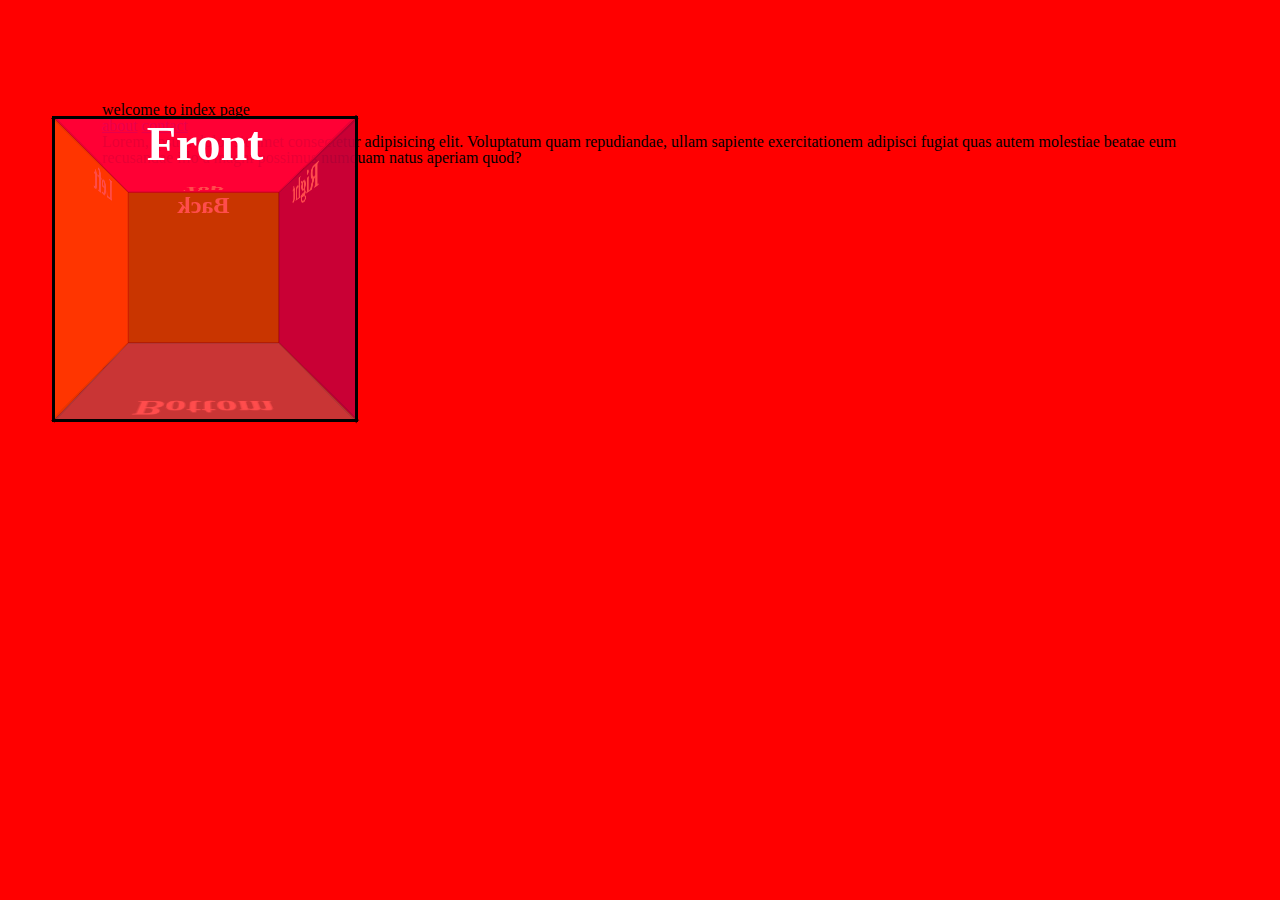
<file: css/index.html>
<!-- <!DOCTYPE html>
<html lang="en" dir="rtl">
<head>
    <meta charset="UTF-8">
    <meta name="viewport" content="width=device-width, initial-scale=1.0">
    <title>css</title>
    <link rel="stylesheet" href="./fonts/vazir.css">
    <link rel="stylesheet" href="./reset.css">
  <link rel="stylesheet" href="./style.css">
</head> -->
<!-- <body> -->
  <!-- <ul>
    <li>
      <a href="#internal">
        internal  link
       <span>hello allaw</span> -->
      <!-- </a> -->
      <!-- <span>hello allaw</span> -->
    <!-- </li>
    <li class="item"><a href="http://example.com">example link</a></li>
     <span>hello allaw</span> -->
    <!-- <li><a href="#insensitive">insensitive internal link</a></li>
    <li><a  href="http://example.org">example org link</a></li>
  </ul> --> 

 <!-- eot - emabedded - opentype
  ttf - truetype
  woff - woff
  woff2 - woff2 -->

  <!-- <header class="header">
    <h2 class="title">وبسایت راکت</h2>
    <p class="paragraph">لورم ایپسوم یا طرح‌نما (به انگلیسی: Lorem ipsum) به متنی آزمایشی و بی‌معنی در صنعت چاپ، صفحه‌آرایی و طراحی گرافیک گفته می‌شود. طراح گرافیک از این متن به عنوان عنصری از ترکیب بندی برای پر کردن صفحه و ارایه اولیه شکل ظاهری و کلی طرح سفارش گرفته شده استفاده می نماید، تا از نظر گرافیکی نشانگر چگونگی نوع و اندازه فونت و ظاهر متن باشد. معمولا طراحان گرافیک برای صفحه‌آرایی، نخست از متن‌های آزمایشی و بی‌معنی استفاده می‌کنند تا صرفا به مشتری یا صاحب کار خود نشان دهند که صفحه طراحی یا صفحه بندی شده بعد از اینکه متن در آن قرار گیرد چگونه به نظر می‌رسد و قلم‌ها و اندازه‌بندی‌ها چگونه در نظر گرفته شده‌است. از آنجایی که طراحان عموما نویسنده متن نیستند و وظیفه رعایت حق تکثیر متون را ندارند و در همان حال کار آنها به نوعی وابسته به متن می‌باشد آنها با استفاده از محتویات ساختگی، صفحه گرافیکی خود را صفحه‌آرایی می‌کنند تا مرحله طراحی و صفحه‌بندی را به پایان برند</p>
  </body> -->

 <!-- <header id="first" class="bold">

 <p class="color-red">Lorem ipsum dolor, sit amet consectetur adipisicing elit. Asperiores similique voluptates eveniet, minus voluptatum hic reprehenderit laborum ratione tenetur quam dicta labore consectetur earum obcaecati tempore atque aperiam eligendi? Dignissimos.</p>
 </header>
 <header class="radical">
    <p class="color-red background-yellow">Lorem ipsum dolor, sit amet consectetur adipisicing elit. Asperiores similique voluptates eveniet, minus voluptatum hic reprehenderit laborum ratione tenetur quam dicta labore consectetur earum obcaecati tempore atque aperiam eligendi? Dignissimos.</p>
    </header>
    <header id="negativ">
        <div class="background-yellow">Lorem ipsum dolor, sit amet consectetur adipisicing elit. Asperiores similique voluptates eveniet, minus voluptatum hic reprehenderit laborum ratione tenetur quam dicta labore consectetur earum obcaecati tempore atque aperiam eligendi? Dignissimos.</div>
        </header>
       <div>
        <p class="color-red">Lorem ipsum dolor sit amet consectetur adipisicing elit. Provident aut dolor est doloribus mollitia quisquam voluptas a eveniet, praesentium quae odio vitae facilis laborum atque hic voluptate vel qui perspiciatis!</p>
       </div>
       <div  id="my-text" class="first">
       <p class="color-red">Lorem ipsum, dolor sit amet consectetur adipisicing elit. Suscipit consequuntur, quaerat numquam, sint culpa omnis vitae nihil soluta accusantium nulla nam placeat maiores adipisci tempore architecto, ex alias. Error, quia.</p>
       </div> -->
  <!-- <body>
    <header>
      <div>Lorem, ipsum dolor sit amet consectetur adipisicing elit.<span> magnam est  Lorem ipsum, dolor sit amet consectetur adipisicing elit</span>. Nihil cumque unde placeat. Temporibus expedita labore impedit repudiandae nemo consectetur, obcaecati voluptates voluptas quod cum facere molestias assumenda ex illo odit.nisi recusandae nam laboriosam quia voluptas reprehenderit! Error aperiam inventore sunt ex tempora laboriosam quod atque voluptates repudiandae?</div>
    </header>
    <section>
      <div>section</div>
    </section>
    <aside>
      <div>aside</div>
    </aside>
    <footer>
      <div>footer</div>
    </footer>
  </body>
       </html> -->

<!DOCTYPE html>
<html lang="en">
<head>
  <meta charset="UTF-8">
  <meta name="viewport" content="width=device-width, initial-scale=1.0">
  <link rel="stylesheet" href="./fonts/vazir.css">
  <link rel="stylesheet" href="./reset.css">
  <link rel="stylesheet" href="./style.css">
  <style>
    /* .corses-list{
      display: grid;
      grid-template-columns: repeat(auto-fit ,20rem );
    }
    .corses-list .card{
      background-color: #333;
      border-radius: 1rem;
      padding: 1rem;
      color: azure;

      position: relative;
    }
  .corses-list .card img {
    width: 100%;
    margin-bottom: 0.5rem;
  
  }

  .corses-list .card .title{
    font-size: 2rem;
    font-weight: bold;
    margin-bottom: 0.5rem;
  }

  .corses-list .card .status{
     background-color: rgba(255,255,255, .2);
     background-color: crimson;
    font-weight: bold;
    padding:0.5rem ;
    border-radius: 1rem;
    position: absolute;
    top:1.5rem ;
    left: 1.5rem;
   
   }
     .container{
      height: 600px;
      background-color:#f39c12 ;
      padding:0.5rem;
       display: grid;
        grid-template-columns:5rem 5rem 5rem 5rem 5rem 5rem; 
        grid-template-columns: repeat(12 , minmax(5rem , 1fr));
       grid-template-columns: repeat(2 , 4rem);
       grid-template-rows: repeat(2 , 4rem); 
       grid-template-rows: 5rem 5rem 5rem 5rem 5rem 5rem;
       gap: 0.5rem;
       justify-content: center;
       align-content: center; 
        grid-auto-flow: column;
       grid-auto-rows: 5rem;
        display: flex;
         height: 100vh;
       flex-wrap: wrap-reverse;
      flex-flow:column;
      justify-content: space-around;
       justify-items: center;
      align-items:center;
      
    }

    
      .item{
        font-size: 1.5rem;
        background-color: aliceblue;
        margin: 0.5rem;
        padding: 2rem;
        font-weight: bold;
        text-align: center; 

         flex-grow: 1;
         flex-basis: 10rem;
        flex-shrink: 2;
       }

      .item-3{
        align-self: end ;
        justify-self: end;
      }
       .navbar{
        grid-column-start:1;
        grid-column-end:7;
         grid-column: 1 / 7;
        grid-column: span 12;
      }  */
    /* .content{ */
         /* grid-column-start: 1
        grid-column-end: 5;
        grid-row-start:2 ;
        grid-row-end:5 ; */
         /* grid-column: 1 / 5;
        grid-row: 2 / 5;  */
        /* grid-area: row-start / column-start / row-end / column-end ; */
        /* grid-area: 2 /1 /5 / 5;
        grid-column: span 8;
        grid-row: span 3;
           } */
      /* .item-3{ */
        /* grid-column-start:5 ;
        grid-column-end:7 ;
        grid-row-start:2 ;
        grid-row-end:5 ; */
        /* grid-column:5 / 7 ;
        grid-row:2 / 5 ; */
          /* grid-area: 2/5/5/7;
          grid-column: span 4;
         grid-row: span 3;
      } */
     
        /* grid-column: 1/3; */
        /* grid-column: span 2; */
         /* grid-area: 5/1/7/4;
      } */
       /* .about{
         grid-column: span 4; */
        /* grid-column: 3/7;
        grid-row: 4; */
         /* background-color: red;
        z-index: 10;
      } */
      /* .item-6{
        grid-column: span 6;
      } */


    /* .mybox{
      background-color: red;
     max-width:40rem;
     min-width:40rem;
     height: 10ram;
      display: flex;
      justify-content:center ;
      align-items: center;
    } */

    /* @media( max-width: 768px) and (orientation :landscape){
      .mybox{
        background-color: yellow;
      }
    } */

    /* @media print , screen {
      .mybox{
        font-size: 6rem;
      }
    } */

    </style>
 

</head>
<body>
  <h1>welcome to index page</h1>
  <header>
    <nav>
      <a href="about.html">about</a>
      <a href="contact.html">contact</a>
    </nav>
    <p>Lorem, ipsum dolor sit amet consectetur adipisicing elit. Voluptatum quam repudiandae, ullam sapiente exercitationem adipisci fugiat quas autem molestiae beatae eum recusandae illo a magni possimus numquam natus aperiam quod?</p>
  </header>
   <!-- <div class="corses-list">
    <div class="card">
      <img src="https://static.roocket.ir/images/cover/2024/3/14/qmLca1lqtoFe1kwJmBGe5lJ9ET17agVL2D8nQGwb.jpg" alt="">
      <h2 class="title">Learning Css</h2>
      <p>Lorem ipsum, dolor sit amet consectetur adipisicing elit. Sed natus fugiat minima quisquam illo velit, ipsa labore quam asperiores inventore, placeat voluptatum quasi sapiente voluptas pariatur nulla maiores aspernatur quas.</p>
       <span class="status">تخفیف %50</span>
    </div>
  </div> -->
    <!-- <div class="container">
    <div class="item navbar">navbar</div>
    <div class="item content">Lorem ipsum dolor sit, amet consectetur adipisicing elit. Officia at in incidunt nulla dignissimos temporibus quos ad ab, voluptatum quidem unde maxime sequi. Repellat, ipsa. Nam cupiditate quia ratione in! Lorem ipsum dolor sit amet consectetur, adipisicing elit. Corrupti modi corporis in ipsam, nostrum dolorum rem asperiores quos sequi beatae vitae nesciunt illo illum accusantium et facere, quis similique impedit!</div>
    <div class="item item-3">sidebar</div>
     <div class="item" style="align-self: stretch;">3</div>
    <div class="item note">note</div>
    <div class="item about">about</div>
    <div class="item item-6">footer</div>
    <div class="item" style="order: 3;">6</div>
    <div class="item item-7">7</div>
    <div class="item item-8">8</div>
    <div class="item ite-9">9</div>
     <div class="item item-1">1</div>
    <div class="item item-2">2</div>
    <div class="item item-3">3</div>
    <div class="item item-4">4</div>
  </div> -->

  <!-- <div class="mybox">BOX</div> -->


   <!-- <div class="main-container">
  <header class="header">
    <navbar class="header">
    <navbar class="navbar">
      <a href="#">css</a>
      <a href="#">java script</a>
      <a href="#">react</a>
    </navbar>
    <h1 class="brand">Rocket</h1>
  </header>
  
    <div class="content">
      <div class="course-list">
        <div class="box"><span>box</span></div>
        <div class="box"><span>box</span></div>
        <div class="box"><span>box</span></div>
        <div class="box"><span>box</span></div>
        <div class="box"><span>box</span></div>
        <div class="box"><span>box</span></div>
        <div class="box"><span>box</span></div>
        <div class="box"><span>box</span></div>
        <div class="box"><span>box</span></div>
      </div>
   </div>
   
    <div class="sidebar">
     <span>sidebar</span>
    </div>
   
     <div class="intro-box">
    <span>css</span>
    </div>


    <div class="about-css">
    <p>Lorem ipsum dolor sit amet, consectetur adipisicing elit. Deserunt reprehenderit neque placeat molestias? Dolores veniam, sapiente, optio alias est nihil autem ullam quasi repellat harum quidem! Error nulla odio dolor.</p>
  </div>

 </div>
     
     <div class="footer">
      <span>footer</span>
     </div>
    </div>  -->


  <!-- <div class="contianer">
    <form class="form" action="#">
      <h2 class="form-title">فرم ثبت نام</h2>
      <label for="name">نام</label>
      <input type="text" name="name" id="name" class="form-control" placeholder="لطفا نام را وارد کنید" required>
      <label for="email">ایمیل</label>
      <input type="email" name="email" id="email" class="form-control" required>
      <label for="password">پسورد</label>
      <input type="password" name="password" id="password" class="form-control" minlength="3">
      <label for="password-confirm">تکرار پسورد</label>
      <input type="password-confirm" name="password-confirm" id="password-confirm" class="form-control">
      <label for="rules" class="checkbox">
      <input type="checkbox" name="rules" id="rules">قوانین را قبول دارم
       <span class="checkmark"></span> 
      </label>
  
      <button class="btn btn-denger">ثبت نام</button>
      <button class="btn btn-success">ثبت نام</button>
    </form>
  </div> -->


<!-- <div class="parent">
  <div class="box"></div> -->


 <div class="container">
  <div class="cube">
    <div class="cube__face cube__face--front">Front</div>
   <div class="cube__face cube__face--back">Back</div>
   <div class="cube__face cube__face--right">Right</div>
   <div class="cube__face cube__face--left">Left</div>
   <div class="cube__face cube__face--top">Top</div>
   <div class="cube__face cube__face--bottom">Bottom</div>
  </div>
 </div>
</body>
</html>
</file>
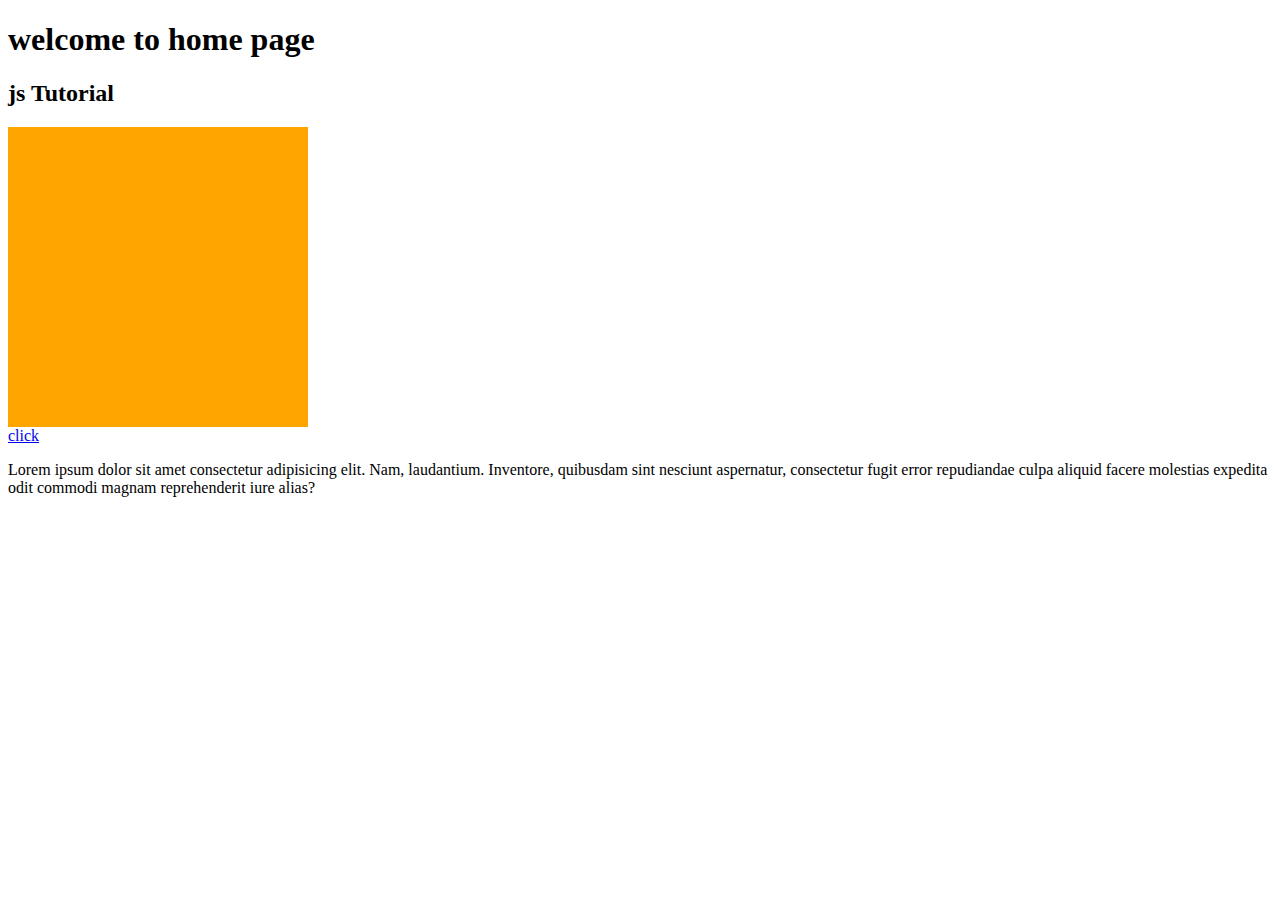
<file: js/index.html>
<!DOCTYPE html>
<html lang="en">
<head>
    <meta charset="UTF-8">
    <meta name="viewport" content="width=device-width, initial-scale=1.0">
    <meta http-equiv="X-UA-Compatible" content="ie-edge">
    <title>js Tutorial </title>

    <style>
        .el1{
            width: 300px;
            height: 300px;
            background: orange;
        }

        .el2{
            width: 100px;
            height: 100px;
            background: green;
        }
    </style>
</head>
<body>
    <h1>welcome to home page</h1>
    <h2 class="title">js Tutorial</h2>
     <div class="el1">
  
     </div>
      <a id= "web" href="https://roocket.ir">click</a>
    <script src="./script.js"></script>
    <p>Lorem ipsum dolor sit amet consectetur adipisicing elit. Nam, laudantium. Inventore, quibusdam sint nesciunt aspernatur, consectetur fugit error repudiandae culpa aliquid facere molestias expedita odit commodi magnam reprehenderit iure alias?</p>
</body>
</html>
</file>
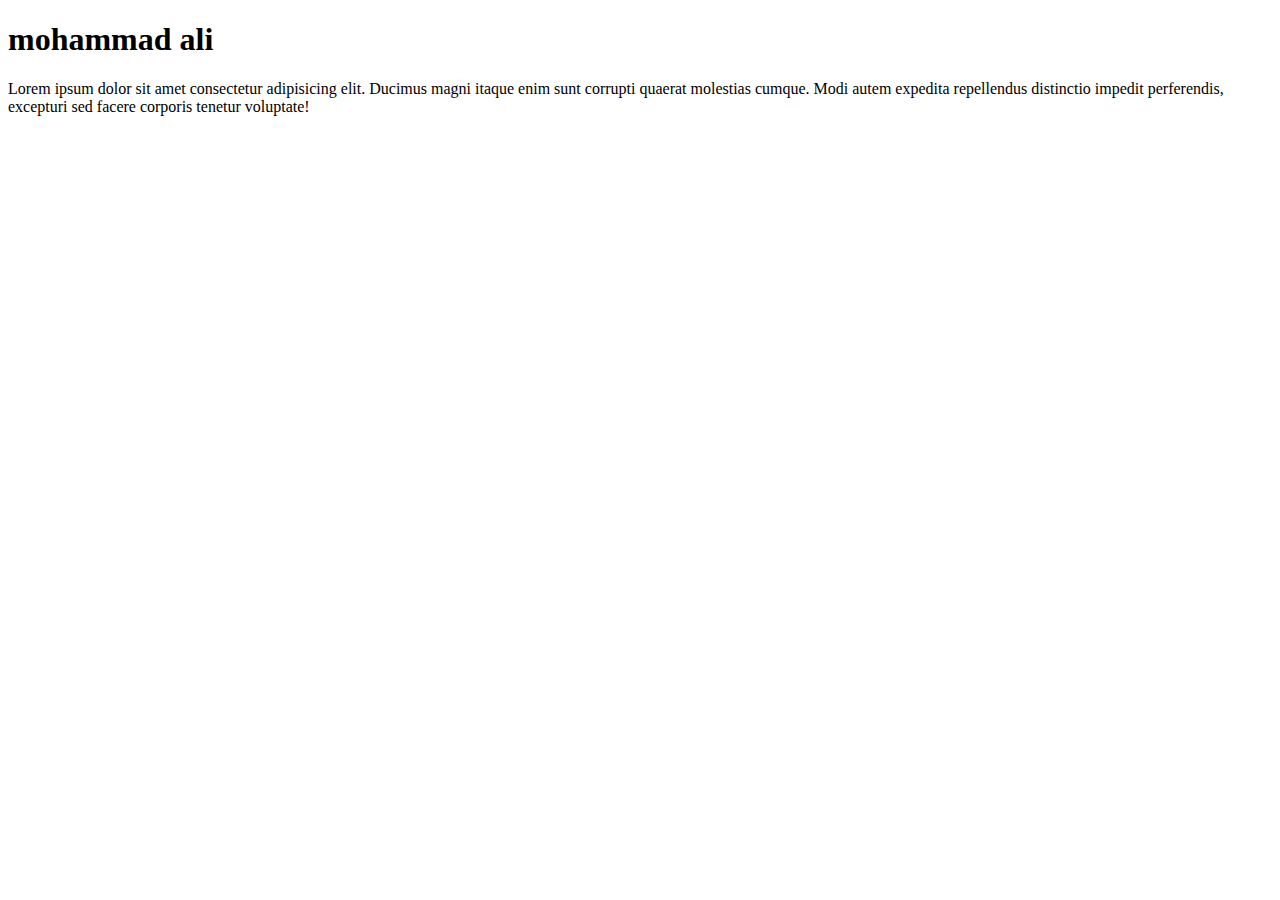
<file: Untitled-1.html>
<!DOCTYPE html>
<html lang="en">
<head>
    <meta charset="UTF-8">
    <meta name="viewport" content="width=device-width, initial-scale=1.0">
    <title>Document</title>
</head>
<body>
    <h1 class="color">mohammad ali</h1>
    <p>Lorem ipsum dolor sit amet consectetur adipisicing elit. Ducimus magni itaque enim sunt corrupti quaerat molestias cumque. Modi autem expedita repellendus distinctio impedit perferendis, excepturi sed facere corporis tenetur voluptate!</p>
</body>
</html>
</file>
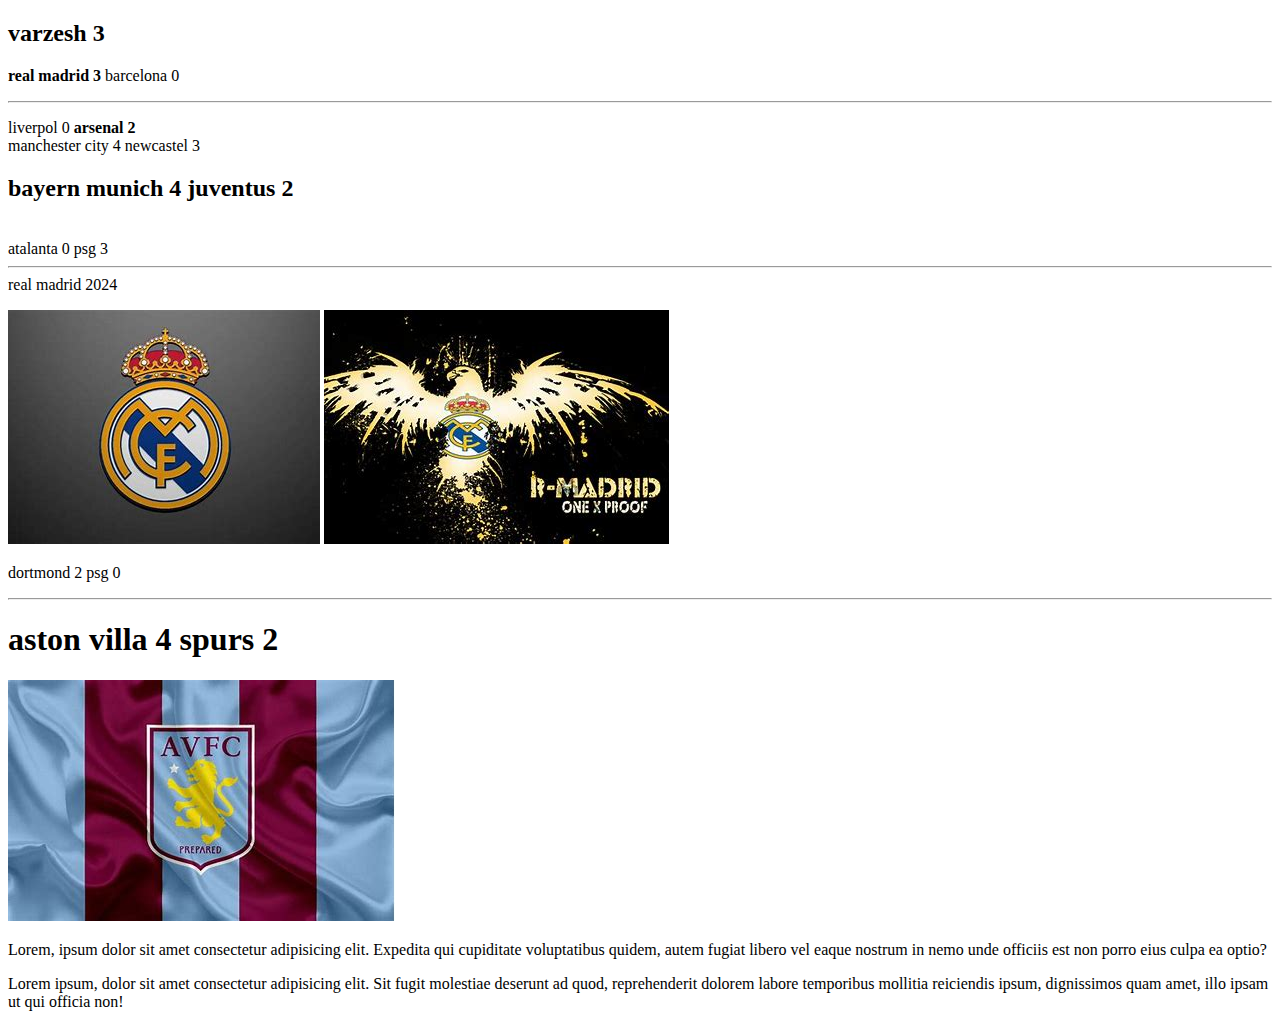
<file: html/about.html>
<!DOCTYPE html>
<html>
    <head>
        <title>varzesh 3</title>
</head>
<body>
    <h2>varzesh 3</h2>
    <p><strong>real madrid 3</strong> barcelona 0 </p>
    <hr>
    <p>liverpol 0 <strong>arsenal 2</strong> <br> manchester city 4 newcastel 3</p>
    <p><h2>bayern munich 4 juventus 2</h2><br>atalanta 0 psg 3 <hr> real madrid 2024</p>
    <img src="./OIP (1).jfif"alt=real madrid photo>
    <img src="./download.jfif"alt=real madrid photo>
    <p> dortmond 2 psg 0<br><hr><strong><h1>aston villa 4 spurs 2</h1></strong><img src="./aston.jfif"alt=aston photo></p>
    <p>Lorem, ipsum dolor sit amet consectetur adipisicing elit. Expedita qui cupiditate voluptatibus quidem, autem fugiat libero vel eaque nostrum in nemo unde officiis est non porro eius culpa ea optio?</p>
<p>Lorem ipsum, dolor sit amet consectetur adipisicing elit. Sit fugit molestiae deserunt ad quod, reprehenderit dolorem labore temporibus mollitia reiciendis ipsum, dignissimos quam amet, illo ipsam ut qui officia non!
</p>
</body>
</html>
</file>
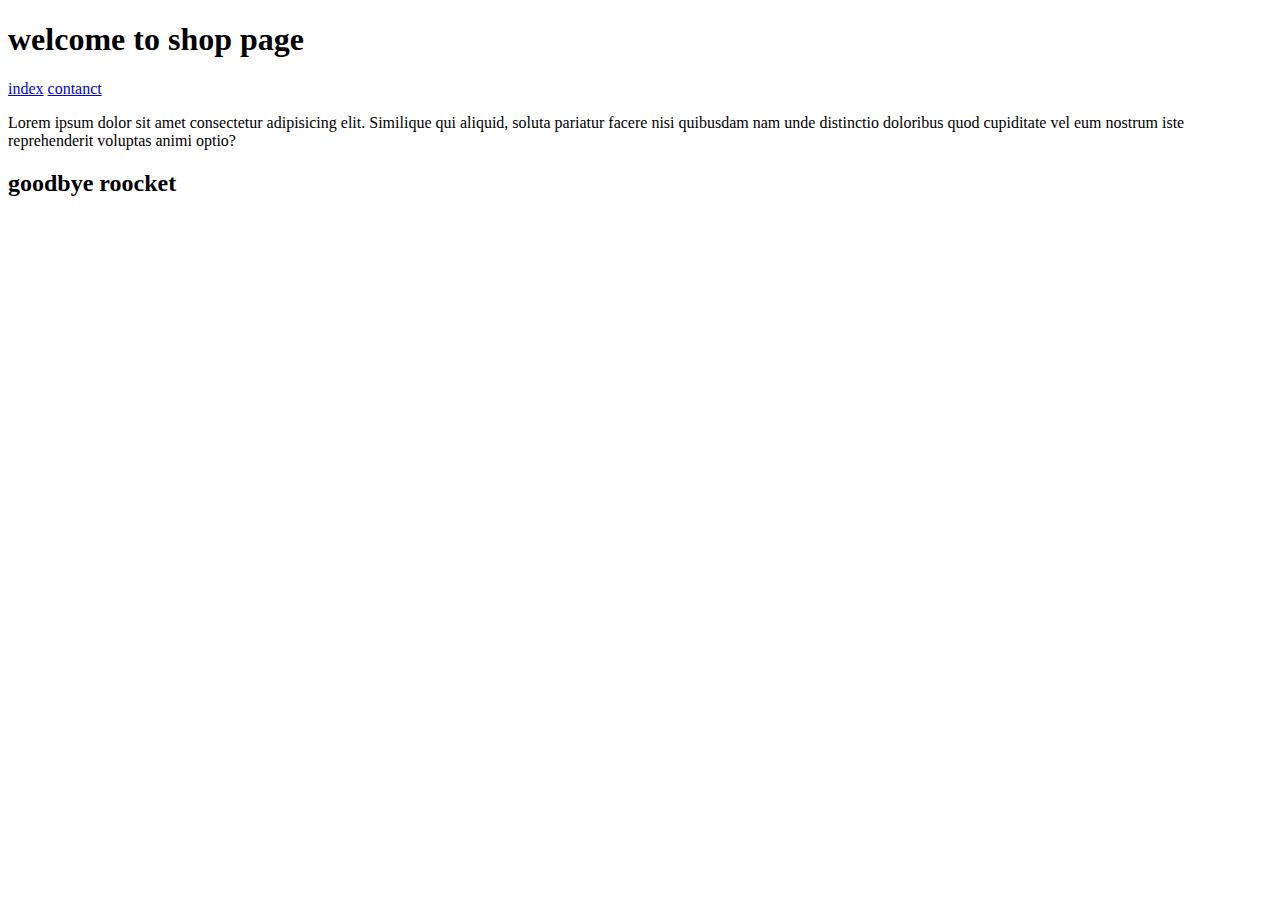
<file: html/shop.html>
<!DOCTYPE html>
<html lang="en">
<head>
 
    <meta name="viewport" content="width=device-width, initial-scale=1.0">
    <title>shop page</title>
</head>
<body>
    <h1>
        welcome to shop page
    </h1>
    
    <header>
        <nav>
            <a href="index.html">index</a>
            <a href="contanct.html">contanct</a>
        </nav>
    </header>
    <p>Lorem ipsum dolor sit amet consectetur adipisicing elit. Similique qui aliquid, soluta pariatur facere nisi quibusdam nam unde distinctio doloribus quod cupiditate vel eum nostrum iste reprehenderit voluptas animi optio?</p>
<h2>goodbye roocket</h2>
</body>
</html>
</file>
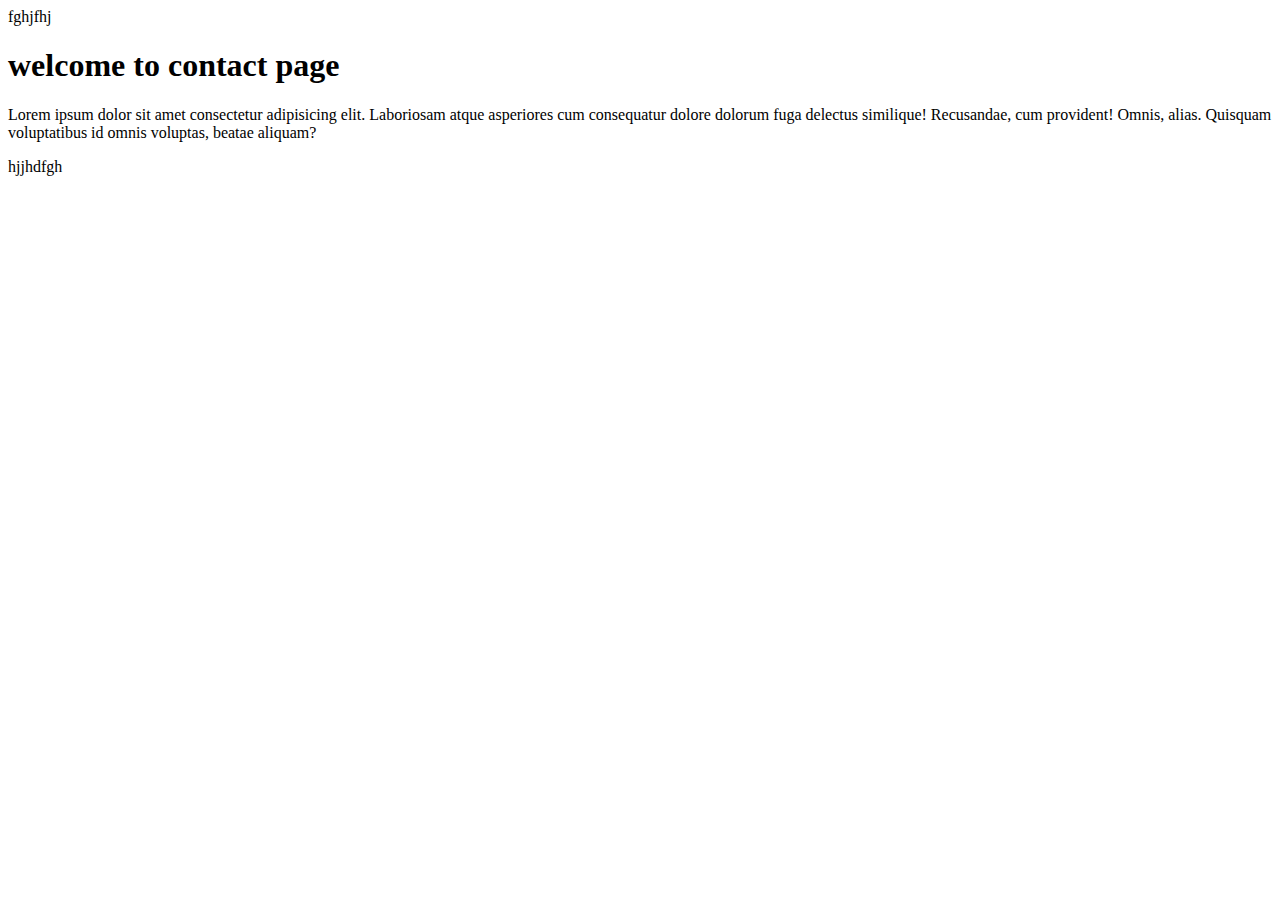
<file: js/contanct.html>
<!DOCTYPE html>
<html lang="en">
<head>
    <meta charset="UTF-8">
    <meta name="viewport" content="width=device-width, initial-scale=1.0">
    <title>contanct</title>
</head>
<body>
    fghjfhj
    <h1>welcome to contact page</h1>
<p>Lorem ipsum dolor sit amet consectetur adipisicing elit. Laboriosam atque asperiores cum consequatur dolore dolorum fuga delectus similique! Recusandae, cum provident! Omnis, alias. Quisquam voluptatibus id omnis voluptas, beatae aliquam?</p>
    <script src="script.js"></script>
    hjjhdfgh
</body>
</html>
</file>
<file: css/fonts/vazir.css>
@font-face {
    font-family: "vazir";
    src: url(./Vazir-Bold.eot);
    src: url(./Vazir-Bold.eot) format("embedded-opentype"),
         url(./Vazir-Bold.ttf) format("truetype"),
         url(./Vazir-Bold.woff2) format("woff2"),
         url(./Vazir-Bold.woff) format("woff");
         font-weight: bold;
        }
@font-face {

     font-family: "vazir";
     src: url(./Vazir-Light.eot);
     src: url(./Vazir-Light.eot) format("embedded-opentype")
          url(./Vazir-Light.ttf) format("truetype")
          url(./Vazir-Light.woff2) format("woff2")
          url(./Vazir-Light.woff) format("woff")
         }
@font-face {
     font-family: "vazir";
     src: url(./Vazir.eot);
     src: url(./Vazir.eot) format("embedded-opentype")
          url(./Vazir.ttf) format("truetype")
          url(./Vazir.woff2) format("woff2")
          url(./Vazir.woff) format("woff")
          }
@font-face {
     font-family: "vazir";
     src: url(./Vazir-Medium.eot);
     src: url(./Vazir-Medium.eot) format("embedded-opentype")
          url(./Vazir-Medium.ttf) format("truetype")
          url(./Vazir-Medium.woff2) format("woff2")
          url(./Vazir-Medium.woff) format("woff")
          
          }
@font-face {
     font-family: "vazir";
     src: url(./Vazir-black.eot);
     src: url(./Vazir-black.eot) format("embedded-opentype")
          url(./Vazir-black.ttf) format("truetype")
          url(./Vazir-black.woff2) format("woff2")
          url(./Vazir-black.woff) format("woff")
          }
@font-face {
     font-family: "vazir";
     src: url(./Vazir-Thin.eot);
     src: url(./Vazir-Thin.eot) format("embedded-opentype")
          url(./Vazir-Thin.ttf)format("truetype")
          url(./Vazir-Thin.woff2) format("woff2")
          url(./Vazir-Thin.woff) format("woff")
          }
</file>
<file: css/style.css>
/* header{
    background: red;
}
p{
    color: blue;
} */
 /* #first{
    background-color: blueviolet;
 }
 .radical{
    color: green;
 }
 #negativ{
    color: aquamarine;
 } */
  /* .color-red{
    color: red;
  }
  .background-yellow{
    background: yellow;
  }
  header .color-red{
   font-weight: bold;
  }
  div .color-red{
   font-weight: bold;
  }
  #my-text .first .color-red{
   font-weight: bold;
  } */

  /* #first.bold{
   font-weight: bold;
  }
  div.background-yellow{
   font-weight: bold;
  } */

  /* .color-red.background-yellow{
   font-weight: bold;
  } */
/* a[href]{
   color: plum;
}
a[href="http://example.com"]{
   color: blue;
}
a[href*="example"]{
   color: black
}
a[href$="org"]{
   color: yellow;
   background-color: brown;
}
li[class="item"] a{
   color: green;
} */
 /* li > span{
   background-color: cornflowerblue;
 }
 li.item~span{
   background-color: darksalmon;
 }
 li ~ span{
   background-color: brown;
 } */

  /* ul li:first-child{
   background: blue;
  }
  ul li:first-child a{
   color: tomato;
  } */
  
    /* padding-top: 10px;
    padding-bottom: 10px;
    padding-left: 10px;
    padding-right: 10px; */
   
    /* border-width: 5px;
    border-style: solid;
    border-color: darkmagenta; */
    /* margin-top: 30px;
    margin-bottom: 30px;
    margin-left: 0;
    margin-right: 0;
} */
  /* @font-face {
   font-family: "vazir";
   src: url(./fonts/Vazir.eot);
   src: url(./fonts/Vazir-Bold.eot) format("embedded-opentype"),
        url(./fonts/Vazir-Bold.ttf) format("truetype"),
        url(./fonts/Vazir-Bold.woff2) format("woff2"),
        url(./fonts/Vazir-Bold.woff) format("woff");
        font-weight: bold;
       }
       
       @font-face {
         font-family: "vazir";
         src: url(./fonts/Vazir.eot)
         src: url(./fonts/Vazir.eot) format("embedded-opentype"),
              url(./fonts/Vazir.ttf) format("truetype"),
              url(./fonts/Vazir.woff2) format("woff2"),
              url(./fonts/Vazir.woff) format("woff");
              font-weight:normal;
              }
               
             @font-face {
               font-family: "vazir";
               src: url(./fonts/Vazir-medium.eot)
               src: url(./fonts/Vazir-medium.eot) format("embedded-opentype"),
                    url(./fonts/Vazir-medium.ttf) format("truetype"),
                    url(./fonts/Vazir-medium.woff2) format("woff2"),
                    url(./fonts/Vazir-medium.woff) format("woff");
                    font-weight:500;
                   }

                   @font-face {
                     font-family: "vazir";
                     src: url(./fonts/Vazir-Light.eot)
                     src: url(./fonts/Vazir-light.eot) format("embedded-opentype"),
                          url(./fonts/Vazir-light.ttf) format("truetype"),
                          url(./fonts/Vazir-light.woff2) format("woff2"),
                          url(./fonts/Vazir-light.woff) format("woff");
                          font-weight:300;
                   }            
                   
             @font-face {
               font-family: "vazir";
               src: url(./fonts/Vazir-black.eot)
               src: url(./fonts/Vazir-black.eot) format("embedded-opentype"),
                    url(./fonts/Vazir-black.ttf) format("truetype"),
                    url(./fonts/Vazir-black.woff2) format("woff2"),
                    url(./fonts/Vazir-black.woff) format("woff");
                    font-weight:900;
                   }
            
                   @font-face {
                     font-family: "vazir";
                     src: url(./fonts/Vazir-thin.eot)
                     src: url(./fonts/Vazir-thin.eot) format("embedded-opentype"),
                          url(./fonts/Vazir-thin.ttf) format("truetype"),
                          url(./fonts/Vazir-thin.woff2) format("woff2"),
                          url(./fonts/Vazir-thin.woff) format("woff");
            font-weight: bold;
                   } */
       
   
 /* .header{ */
   /* background-color: coral; */
   /* width: 100vw;
   background:url(./img.jfif) fixed 0 40%/cover;
   height: 40vh;
   box-sizing: border-box;
   padding: 20px; */
   /* font-family:"vazir"; */
   /* color: black;
   filter: drop-shadow(10px 0 0 red); */
   /* font-size: 20px; */
   /* font-family:serif ; */
/* } */
    /* background:linear-gradient(236deg,rgba(26,188,156, .3),rgba(41,128,185, .5)70%),url(./img.jfif) fixed 0 40%/cover; */

   /* background-size: cover;
   background-position: 0  40%;
   background-repeat: no-repeat ; */
   /* background-origin:;
   background-clip: ;
   background-attachment: ; */
  /* background: #155799; */
  /* background: radial-gradient(circle at center,#1abc9c,#2980b9); */
   /* border: 10px dashed green; */
   /* background: url(./img.jfif) 0 40%/cover fixed; */
   /* height: 400px;
   padding: 20px;
   color: #fff; */
   /* filter: blur(5px) brightness(100%) contrast(150%); */
   /* filter: drop-shadow(10px 10px 4px rgba(0,0,0,.5)); */
   /* .header .title{ */
      /* font-size: 40px;
      margin-bottom: 15px;
     font-weight: bold; */
     /* font: bold 3rem vazir;
     text-shadow: -3px 2px 0 rgba(255,0, 0,.4); */

   /* } */
   /* .header .paragraph{ */
/* font-size: 20px;
    font-weight: 300;
    font-style: italic; */
    /* font:300 italic 1rem/1.8 "vazir" ; */
    /* text-decoration: underline wavy red; */
    /* text-decoration: underline;
    text-align: justify;
    word-break: break-all;
    letter-spacing: 1px; */
  
/* }  */

/* .header:hover{
   filter: blur(0);
} */
/* .header img {
   width: 100%;
   height: 100%;
   object-fit:cover ;
   object-position: center;
} */
/* html{

   font-family: "vazir";
   font-size: 100%;
}
body{
   padding-top: 2rem;
}
div{
background-color: darkslategrey;
padding: 1.2rem 2rem;
color: beige;
text-align: center;
border-radius: 5.7px;
}
span{
   margin: 50px;
   padding: 50px;
}

header,
section,
aside,
footer{
  margin: 0 1.4rem 2rem; 
} */

 /* html{
   font-size: 100%;
}  */

 /* body{
   padding: 2rem;
} */

/* SM : max-width : 480px
MD : max-width : 768px
LG : max-width : 1024px
XL : max-width : 1200px */

/* .main-container{
   display: grid;
   grid-template-columns: repeat(12,1fr);
   gap: 1rem;
}
 .header{
   background-color: #40407a;
   display: flex;
   padding: 2rem;
   border-radius: 0.5rem;
   justify-content: space-between;
   align-items: center;
   grid-column:span 12 ;
}

 .header .brand{
   font-weight: bold;
   font-size: 2rem;
    margin-right: 1rem;
   color: azure;
}

.header .navbar a{
text-decoration: none;
color: azure;
margin-right: 1rem;
} */

  /* .main{
    background-color: #34ace0;
    margin-bottom: 1rem;
   display: flex;
   gap: 1rem;
   color: azure;
}  */


/* .sidebar{
   background-color: #40407a;
   flex-basis: 33.33%;
   display: flex;
   justify-content: center;
   align-items: center;
   font-size: 1rem;
   font-weight: bold;
   color: azure;
   border-radius: 0.5rem;
   grid-column: 9 / 13;
}

.content{
   background-color: #40407a;
   padding: 1rem;
   flex-basis: 66.66%;
   border-radius: 0.5rem;
   grid-column: 1/9;
}

 .content .course-list{
   margin-bottom: 1rem;
   display:grid ;
   grid-template-columns:repeat(auto-fit , minmax(20rem , 1fr));
   gap: 0.5rem;
}

.content .course-list .box{
   background-color: #33d9b2;
   flex-grow: 1;
   display: flex;
   justify-content: center;
   flex-basis:calc(33.33% - 0.5rem);
   align-items: center;
   height: 5rem;
   border-radius: 0.5rem;
} */

 /* .main-secend{
   background-color: azure;
   margin-bottom: 1rem;
   display: flex;
   gap: 1rem;
    flex-direction: row-reverse;
} */

/* .intro-box{
   background-color: #40407a;
   padding: 2rem;
   border-radius: 0.5rem;
   font-weight: bold;
   color: azure;
   grid-column: 1/4;
}

.about-css{
   background-color: #40407a;
   color: azure;
   border-radius: 0.5rem;
   padding: 1rem;
   font-weight: bold;
   display: flex;
   justify-content: center;
   align-items: center;
   padding: 1rem;
   color: azure;
   grid-column: 4/13;
}

.footer{
   background-color: #40407a;
   padding: 1rem;
   color: azure;
   border-radius: 0.5rem;
   display: flex;
   justify-content: center;
   align-items: center;
   font-weight: bold;
   grid-column: span 12;
}

@media only screen and ( max-width : 480px) {
   .header{
      flex-direction: column-reverse;
   }

   .header .brand{
      margin-bottom: 2rem ;
   }

   .content .course-list{
      grid-template-columns:repeat(auto-fit , minmax(10rem , 1fr));
      
   }
}

@media only screen and (max-width : 768px) {
   .sidebar{
      grid-column:1/13;
   }
   .content{
      grid-column: 1/13;
   }

   .intro-box{
     grid-column: 1/13;
   }

   .about-css{
     grid-column: 1/13;
   }
} */

/* html{
   font-size: 100%;
   font-family: "vazir";
}

.contianer{
   width: 1200px;
   margin: 0 auto;
}

.form{
   margin-top: 2rem;
}

.form .form-title{
   font-size: 1.5rem;
   font-weight: bold;
   color: brown;
   margin-bottom: 1rem;
}
.form label{
   font-weight: bold;
}
.form label,
.form input:not([type="checkbox"]){
   display: block;
   margin-bottom: 0.7rem;
}
  

.form input:focus{
  background:#ddf1f2; 
  outline: none;
  border: 1px solid #607f81 !important;
}


.form input.invalid,
.form input:invalid{
   background-color: #fcb9b9;
   border:1px solid #ff5555 !important ;
}



.form input.form-control{
 width: 100%;
 font-family: inherit;
 padding: .6rem .6rem;
 border-radius: 4px;
 border: 1px solid rgba(0, 0, 0, .3);
}

.form input.form-control::placeholder{
   color: crimson;
}

.form input.form-control::-moz-placeholder{
   color: red;
}

.form input.form-control::-webkit-input-placeholder{
   color: red;
} 
.checkbox{
   position: relative;
   padding-right: 2.1rem;
   padding-top: 0.4rem;
}
.checkbox input{
display:none ;

}

.checkbox .checkmark{
  height: 25px;
  width: 25px;
  background-color: #eee;
  position: absolute;
  right: 0;
  top: 0;
  border-radius: 4px;
}

.checkbox:hover .checkmark{
   background-color:#ccc ;
}

.checkbox input:checked ~ .checkmark{
background-color:  #2196f3;
}

.checkmark::after{
   content:"";
   position:absolute;
   display: none;
   width: 5px;
   height: 10px;
   border: solid white;
   top: 5px;
   right:8px;
   border-width:0 3px 3px 0 ;
   transform:rotate(45deg);
}

.checkbox input:checked ~ .checkmark::after{
   display: block;
   }

.btn{
      border: none;
      font-family: inherit;
      padding: 0.5rem 1rem;
      border-radius: 4px;
   }
.btn-success{
background-color:  #16a085;
color: #eee;
border: 1px solid #0d6453;
}
.btn-denger{
  background-color: #e74c3c; 
  color: #eee;
  border: 1px solid #933026;
} */


html{
   font-size: 100%;
} 

body{
   /* padding: 20rem; */
   background: red;
   margin: 100px;
   padding: 2px;
}

.main{
   padding: 100px;
}

.container{
  perspective: 300px;
 width: 200px;
 height: 200px;
}

.cube{
   position: relative;
      /* transform: rotateX(626deg); */
      transform-style: preserve-3d;
      width: 100%;
      height: 100%;
      /* transition-property: transform , border;
      transition-duration: 2s , 4s;
      transition-timing-function: ease-in , ease-out; */
      /* transition: transform 0.6s cubic-bezier(0.25,1,0.5,1); */
      animation: runcube 3s ease-in 2s infinite alternate-reverse;
}

/* .cube:hover{
   transform: rotateY(200deg);
} */

.cube__face{
   position: absolute;
   width: 200px;
   height: 200px;
   border: 2px solid black;
   font-size : 2rem;
   color: white;
   text-align: center;
   font-weight: bold;
}

.cube__face--front{ background:rgba(255, 0,0, .7);}
.cube__face--back{ background:rgba(0,255,0, .7);}
.cube__face--right{ background:rgba(0, 0,255, .7);}
.cube__face--left{  background:rgba(255,255,0, .7);}
.cube__face--top{  background:rgba(255, 0,255, .7);}
.cube__face--bottom{  background:rgba(0, 255,255, .7);}

.cube__face--front{ transform: rotateY(0deg) translateZ(100px);}
.cube__face--back{  transform: rotateY(180deg) translateZ(100px);}
.cube__face--right{  transform: rotateY(90deg) translateZ(100px);}
.cube__face--left{  transform: rotateY(-90deg) translateZ(100px);}
.cube__face--top{  transform: rotateX(90deg) translateZ(100px);}
.cube__face--bottom{transform: rotateX(-90deg) translateZ(100px);}

@keyframes runcube{
   0%{
   transform: rotateY(0) scale(1);
   }
   20%{
      border: 10px solid black;
      transform: rotateY(-100deg) scale(0.7);
      }
   80%{
      border: 20px solid red;
      transform:rotateY(270deg) scale(1.6);
   }
   100%{
      border: 5px solid yellow;
    transform:rotateY(300deg) scale(1.4);
   }
}

/* .parent{
  perspective: 1000px; 
  border: 2px solid #000;
  width: 200px;
  height: 200px;
} */

 /* .box{
   width: 200px;
   height: 200px;
  transform:  rotateY(233deg) rotateX(222deg);
    transform:scale(1.5) rotate(45deg) skew(-40deg , 41deg) translate(30% , 50%) ;
   background-color:red ;
    border: 4px solid;
} */
</file>
